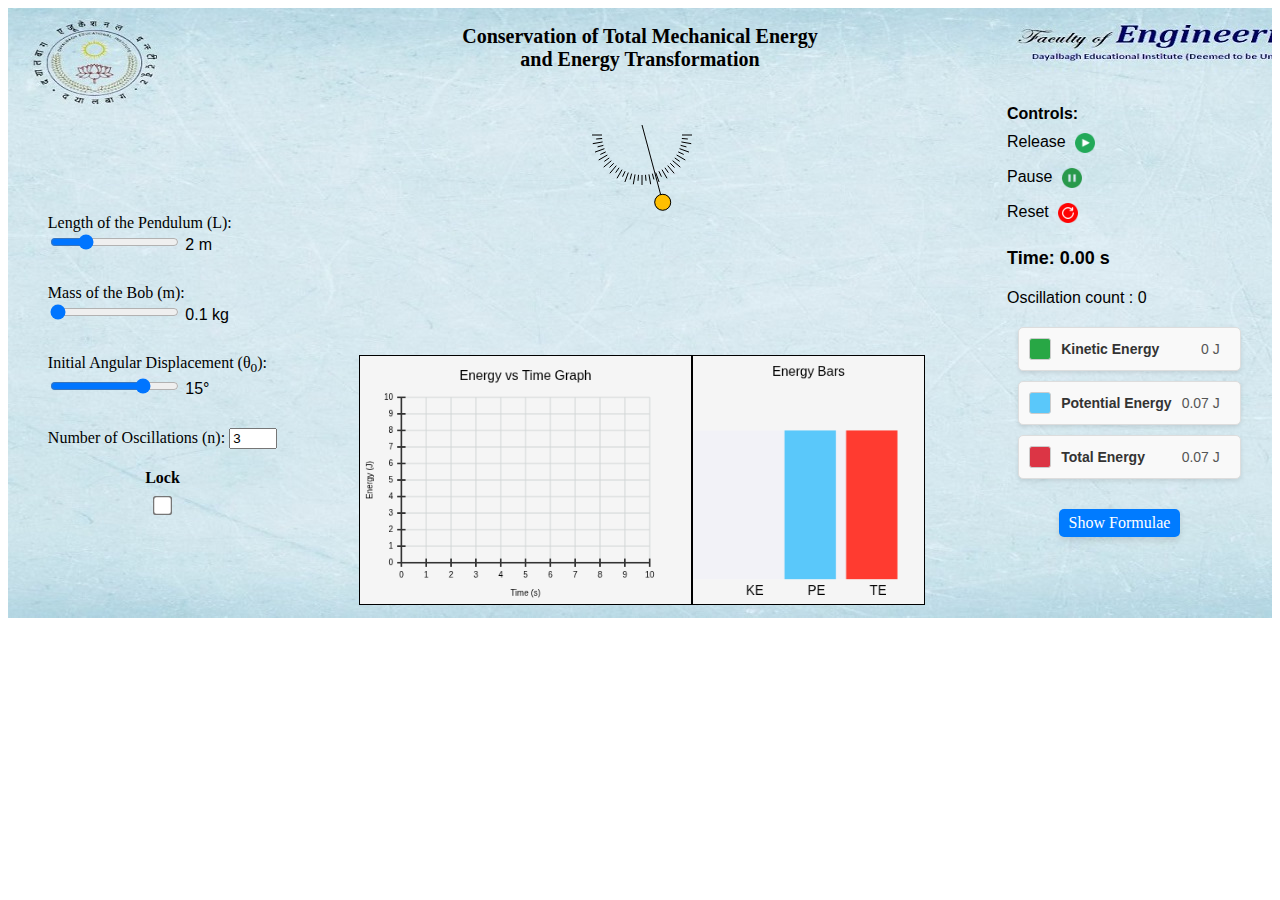
<file: simulation/index.html>
<!DOCTYPE html>
<html lang="en">
   <head>
      <meta charset="UTF-8" />
      <meta name="viewport" content="width=device-width, initial-scale=1.0" />
      <title>Conservation of Total Mechanical Energy and Energy Transformation</title>
      <link rel="stylesheet" href="./css/main.css">
   </head>
   <body>
      <div id="mainContainer">
         <div id="container">
            <div id="header">
               <h2 id="heading" >Conservation of Total Mechanical Energy <br> and Energy Transformation</h2>
            </div>
            <div id="simulation">

               <div id="leftPane" class="leftPaneContainer">
                  
                  <div>
                  <div style=" flex-direction: column;">
                     <label for="length">Length of the Pendulum (L): </label>
                     <div>
                        <input
                           type="range"
                           id="length"
                           min="1"
                           max="5"
                           step="0.2"
                           value="2"
                           oninput="updateLengthValue(this.value)"
                           />
                        <span id="lengthValue">2</span> m
                     </div>
                  </div>
                  <div style="margin-top: 30px; flex-direction: column;">
                     <label for="mass">Mass of the Bob (m): </label>
                     <div>
                        <input
                           type="range"
                           id="mass"
                           min="0.1"
                           max="2"
                           step="0.1"
                           value="0.1"
                           oninput="updateMassValue(this.value)"
                           />
                        <span id="massValue">0.1</span> kg
                     </div>
                  </div>
                  <div style="margin-top: 30px; flex-direction: column;">
                     <label for="angle">Initial Angular Displacement (θ<sub>0</sub>): </label>
                     <div>
                        <input
                           type="range"
                           id="angle"
                           min="-30"
                           max="30"
                           value="15"
                           step="5"
                           oninput="updateAngleValue(this.value)"
                           />
                        <span id="angleValue">15</span>°
                     </div>
                  </div>
                  <div style="margin-top: 30px; flex-direction: column;">
                     <label for="oscillations" id="countOscillationText">Number of Oscillations (n): </label>
                     <input
    type="number"
    id="oscillations"
    min="1"
    max="5"
    value="3"
/>

                  </div>


                  <div hidden id="theoretical_container">

                  <div id="theoretical_results">
                     <b><span id="height_theoretical">Initial Height: 0 m</span></b>
                     <b><span id="velocity_theoretical">Initial Velocity: 0 m/s</span></b>
                   </div>
                  </div>

               </div>
               

                  <div id="lock-container">
                     <span id="lock-text" style="font-size: 16px; color: black; font-weight: bold;">Lock</span>
                     <input type="checkbox" id="lock" style="margin-top: 10px; transform: scale(1.5);" onclick="checkBox()">
                  </div>
               </div>
               <div id="middlePane">
                  <canvas id="cnv" width="400px" height="230px"></canvas>
                  <!-- <canvas id="cnv2" hidden width="700px" height="600px"></canvas> -->
                  <div id="energyCanvasContainer">
                     <canvas id="energyCanvas" width="400" height="300"></canvas>
                     <canvas id="energyBarCanvas" width="280" height="300"></canvas>
                  </div>
               </div>
               <div id="rightPane">
                  <div id="rightControls">
                     <div class="controls">
                        <div class="control_heading"><b>Controls:</b></div>
                        <div class="play">
                           Release
                           <button type="play" id="playButton">
                           <img src="./images/play.png" />
                           </button>
                        </div>
                        <div class="pause">
                           Pause
                           <button type="button" id="pauseButton">
                           <img src="./images/pause.png" alt="Pause" />
                           </button>
                        </div>
                        <div id="reset">
                           Reset
                           <button type="reset" id="resetButton">
                           <img src="./images/reset.png" />
                           </button>
                        </div>
                     </div>
                     <div class="stopwatch" id="stopwatch">Time: 0.00 s</div>
                     <div style="margin-top: 20px">
                        <span id="oscillationCount">Oscillation count : 0</span>
                     </div>
                  </div>
                  <div style="display: flex; flex-direction: column; align-items: center;">
                     <div id="results">
                        <div id="result1">
                           <div id="result1_color"></div>
                           <div id="result1_heading">Kinetic Energy</div>
                           <div id="result1_value">0 J</div>
                        </div>
                        <div id="result2">
                           <div id="result2_color"></div>
                           <div id="result2_heading">Potential Energy</div>
                           <div id="result2_value">0.07 J</div>
                        </div>
                        <div id="result3">
                           <div id="result3_color"></div>
                           <div id="result3_heading">Total Energy</div>
                           <div id="result3_value">0.07 J</div>
                        </div>
                     </div>
                     <div id="button-container">
                     <div id="observation-container">
                      <button id="formula-button" onclick="showFormulaeModal()">Show Formulae</button>
                      <button hidden id="showObservationsBtn">Show Observations</button>
                     </div>
                      <button hidden  id="download-graph">Download Graph</button>
                    </div>
                    
                    
                  </div>
                  <!-- Formulae Modal Structure -->
                  <div id="formulaeModal" class="modal">
                     <div class="modal-content">
                        <!-- Close Button -->
                        <span id="closeFormulaeModal" class="close-button">&times;</span>
                        <!-- Formulae Container -->
                        <div id="formulaeContainer">
                           <h3>Formulae</h3>
                           <ul id="formulaeList"></ul>
                        </div>
                     </div>
                  </div>
                  <!-- Modal Structure -->
                  <div id="resultsModal">
                     <div class="modal-content">
                        <!-- Close Button -->
                        <span id="closeResultsModal" class="close-button">&times;</span>
                        <!-- Modal Header -->
                        <h2 class="modal-title">Results and Observations</h2>
                        <!-- Input Data Container -->
                        <div id="inputDataContainer" class="input-data-container">
                           <ul id="inputDataList"></ul>
                        </div>
                        <!-- Table Container -->
                        <div id="resultsTableContainer" class="results-table-container">
                           <!-- Table will be populated dynamically -->
                        </div>
                        <!-- Download Button -->
                        <button id="download-btn" class="download-button" onclick="downloadResults()">Download Data</button>
                     </div>
                  </div>
               </div>
            </div>
         </div>
      </div>
      </div>
      <script src="./js/main.js"></script>
      <div id="copyright" title="Developer : Harsh Pathak,Aysha and Ambuj Kulshrestha , Dayalbagh Educational Instiute,Agra "></div>
      <div id="Developer_information" 
         title="Developer Name:
         1.Harsh Pathak
         (06hpathak@gmail.com)
         2.Aysha
         (satsangiaysha@gmail.com)
         3.Ambuj Kulshrestha
         (ambujkul.dei@gmail.com)
         Instiute Name: Dayalbagh Educational Instiute, Agra">
      </div>
   <script src="../assets/js/iframeResize.js"></script>
          
          </body>
</html>
</file>
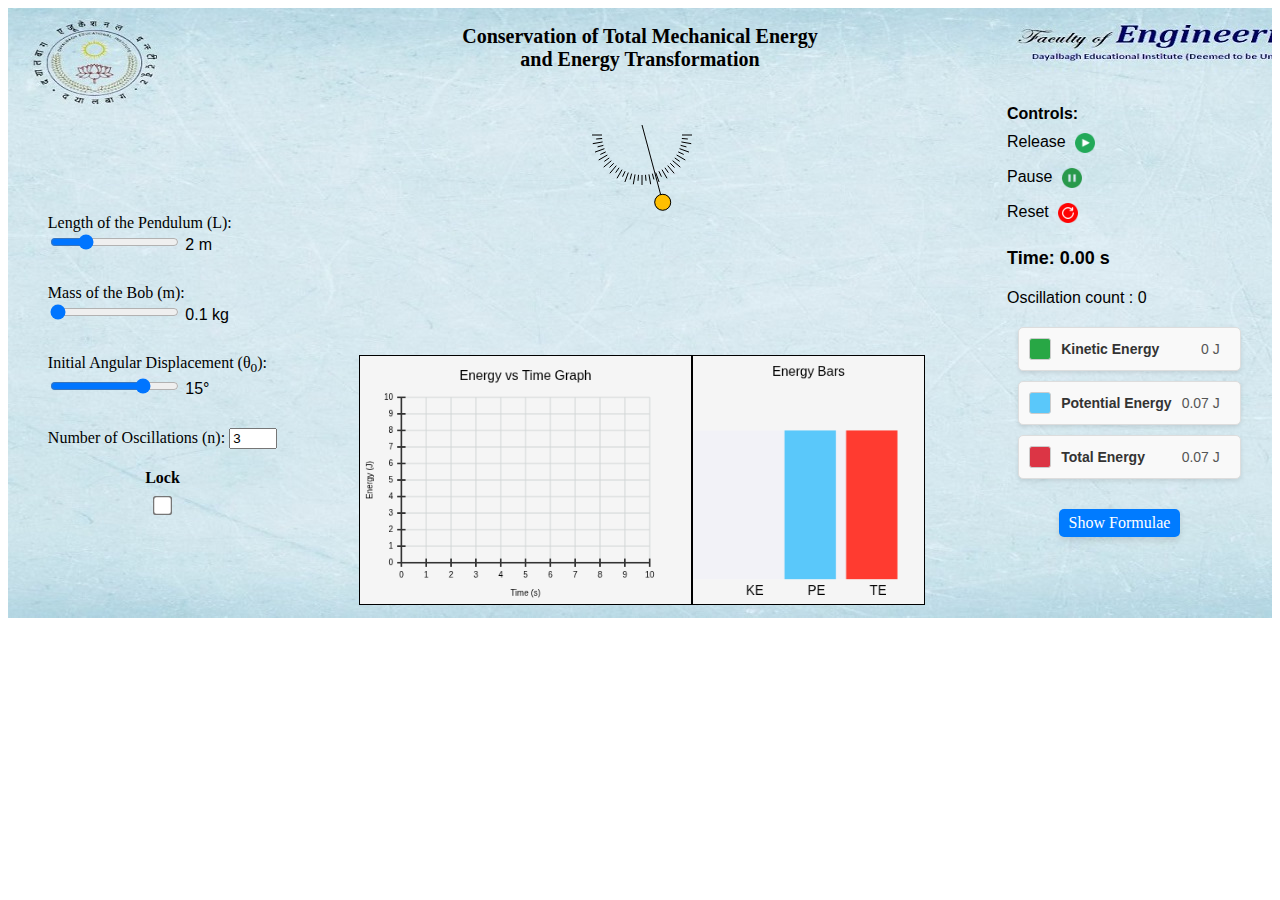
<file: experiment/simulation/index.html>
<!DOCTYPE html>
<html lang="en">
   <head>
      <meta charset="UTF-8" />
      <meta name="viewport" content="width=device-width, initial-scale=1.0" />
      <title>Conservation of Total Mechanical Energy and Energy Transformation</title>
      <link rel="stylesheet" href="./css/main.css">
   </head>
   <body>
      <div id="mainContainer">
         <div id="container">
            <div id="header">
               <h2 id="heading" >Conservation of Total Mechanical Energy <br> and Energy Transformation</h2>
            </div>
            <div id="simulation">

               <div id="leftPane" class="leftPaneContainer">
                  
                  <div>
                  <div style=" flex-direction: column;">
                     <label for="length">Length of the Pendulum (L): </label>
                     <div>
                        <input
                           type="range"
                           id="length"
                           min="1"
                           max="5"
                           step="0.2"
                           value="2"
                           oninput="updateLengthValue(this.value)"
                           />
                        <span id="lengthValue">2</span> m
                     </div>
                  </div>
                  <div style="margin-top: 30px; flex-direction: column;">
                     <label for="mass">Mass of the Bob (m): </label>
                     <div>
                        <input
                           type="range"
                           id="mass"
                           min="0.1"
                           max="2"
                           step="0.1"
                           value="0.1"
                           oninput="updateMassValue(this.value)"
                           />
                        <span id="massValue">0.1</span> kg
                     </div>
                  </div>
                  <div style="margin-top: 30px; flex-direction: column;">
                     <label for="angle">Initial Angular Displacement (θ<sub>0</sub>): </label>
                     <div>
                        <input
                           type="range"
                           id="angle"
                           min="-30"
                           max="30"
                           value="15"
                           step="5"
                           oninput="updateAngleValue(this.value)"
                           />
                        <span id="angleValue">15</span>°
                     </div>
                  </div>
                  <div style="margin-top: 30px; flex-direction: column;">
                     <label for="oscillations" id="countOscillationText">Number of Oscillations (n): </label>
                     <input
    type="number"
    id="oscillations"
    min="1"
    max="5"
    value="3"
/>

                  </div>


                  <div hidden id="theoretical_container">

                  <div id="theoretical_results">
                     <b><span id="height_theoretical">Initial Height: 0 m</span></b>
                     <b><span id="velocity_theoretical">Initial Velocity: 0 m/s</span></b>
                   </div>
                  </div>

               </div>
               

                  <div id="lock-container">
                     <span id="lock-text" style="font-size: 16px; color: black; font-weight: bold;">Lock</span>
                     <input type="checkbox" id="lock" style="margin-top: 10px; transform: scale(1.5);" onclick="checkBox()">
                  </div>
               </div>
               <div id="middlePane">
                  <canvas id="cnv" width="400px" height="230px"></canvas>
                  <!-- <canvas id="cnv2" hidden width="700px" height="600px"></canvas> -->
                  <div id="energyCanvasContainer">
                     <canvas id="energyCanvas" width="400" height="300"></canvas>
                     <canvas id="energyBarCanvas" width="280" height="300"></canvas>
                  </div>
               </div>
               <div id="rightPane">
                  <div id="rightControls">
                     <div class="controls">
                        <div class="control_heading"><b>Controls:</b></div>
                        <div class="play">
                           Release
                           <button type="play" id="playButton">
                           <img src="./images/play.png" />
                           </button>
                        </div>
                        <div class="pause">
                           Pause
                           <button type="button" id="pauseButton">
                           <img src="./images/pause.png" alt="Pause" />
                           </button>
                        </div>
                        <div id="reset">
                           Reset
                           <button type="reset" id="resetButton">
                           <img src="./images/reset.png" />
                           </button>
                        </div>
                     </div>
                     <div class="stopwatch" id="stopwatch">Time: 0.00 s</div>
                     <div style="margin-top: 20px">
                        <span id="oscillationCount">Oscillation count : 0</span>
                     </div>
                  </div>
                  <div style="display: flex; flex-direction: column; align-items: center;">
                     <div id="results">
                        <div id="result1">
                           <div id="result1_color"></div>
                           <div id="result1_heading">Kinetic Energy</div>
                           <div id="result1_value">0 J</div>
                        </div>
                        <div id="result2">
                           <div id="result2_color"></div>
                           <div id="result2_heading">Potential Energy</div>
                           <div id="result2_value">0.07 J</div>
                        </div>
                        <div id="result3">
                           <div id="result3_color"></div>
                           <div id="result3_heading">Total Energy</div>
                           <div id="result3_value">0.07 J</div>
                        </div>
                     </div>
                     <div id="button-container">
                     <div id="observation-container">
                      <button id="formula-button" onclick="showFormulaeModal()">Show Formulae</button>
                      <button hidden id="showObservationsBtn">Show Observations</button>
                     </div>
                      <button hidden  id="download-graph">Download Graph</button>
                    </div>
                    
                    
                  </div>
                  <!-- Formulae Modal Structure -->
                  <div id="formulaeModal" class="modal">
                     <div class="modal-content">
                        <!-- Close Button -->
                        <span id="closeFormulaeModal" class="close-button">&times;</span>
                        <!-- Formulae Container -->
                        <div id="formulaeContainer">
                           <h3>Formulae</h3>
                           <ul id="formulaeList"></ul>
                        </div>
                     </div>
                  </div>
                  <!-- Modal Structure -->
                  <div id="resultsModal">
                     <div class="modal-content">
                        <!-- Close Button -->
                        <span id="closeResultsModal" class="close-button">&times;</span>
                        <!-- Modal Header -->
                        <h2 class="modal-title">Results and Observations</h2>
                        <!-- Input Data Container -->
                        <div id="inputDataContainer" class="input-data-container">
                           <ul id="inputDataList"></ul>
                        </div>
                        <!-- Table Container -->
                        <div id="resultsTableContainer" class="results-table-container">
                           <!-- Table will be populated dynamically -->
                        </div>
                        <!-- Download Button -->
                        <button id="download-btn" class="download-button" onclick="downloadResults()">Download Data</button>
                     </div>
                  </div>
               </div>
            </div>
         </div>
      </div>
      </div>
      <script src="./js/main.js"></script>
      <div id="copyright" title="Developer : Harsh Pathak,Aysha and Ambuj Kulshrestha , Dayalbagh Educational Instiute,Agra "></div>
      <div id="Developer_information" 
         title="Developer Name:
         1.Harsh Pathak
         (06hpathak@gmail.com)
         2.Aysha
         (satsangiaysha@gmail.com)
         3.Ambuj Kulshrestha
         (ambujkul.dei@gmail.com)
         Instiute Name: Dayalbagh Educational Instiute, Agra">
      </div>
   </body>
</html>
</file>
<file: simulation/css/main.css>
/* You CSS goes in here */
#mainContainer {
    display: flex;
    justify-content: center;
    font-family:'Segoe UI', Tahoma, Geneva, Verdana, sans-serif
  
  
  }
  
  #container{
    width: 1330px;
    height: 610px;
    flex-direction: column;
    background: URL("../images/background.jpg") no-repeat;
    justify-content: center;
  
  }
  
  
  
  #header {
    width: 100%;
    height: 80px;
    text-align: center;
  }
  
  #simulation {
    display: flex;
    
  }

  


  
  #leftPane,
  #rightPane {
    flex: 1;
    overflow-y: auto;
   
    width: 200px;
    /* border-right: 1px solid #ccc; */
  }
  
  #middlePane {
    flex: 2;
    display: flex;
    align-items: center;
    justify-content: center;
    background-color: transparent;
    flex-direction: column;
    /* border-right: 1px solid #ccc; */
    padding: 20px;
  }
  
  canvas {
    background-color: transparent;
  }
  
  .controls {
    margin-bottom: 10px;
  }
  
  button {
    padding: 5px;
    font-size: 16px;
    cursor: pointer;
    border: none;
    background-color: transparent;
    color: white;
    border-radius: 5px;
    margin-top: 5px;
  }
  
  button img {
    width: 20px;
    height: 20px;
    vertical-align: middle;
    margin-right: 5px;
  }
  
  button:hover {
    border: 1px solid black;
  }
  
  #stopwatch,
  #stopwatch_comp {
    margin-top: 20px;
    font-size: 18px;
    font-weight: bold;
  }
  
  table,
  th,
  td {
    border: 1px solid black;
    border-collapse: collapse;
    padding: 5px;
    margin-top: 20px;
  }
  
  th,
  td {
    background-color: #96c5e3;
  }
  
  .comp_inputs {
    display: flex;
    flex-direction: column;
    gap: 20px;
    margin-top: 10px;
  }
  
  #formula {
    overflow: hidden;
    height: 50px;
    width: 100px;
  }
  
  td {
    width: 200px;
  }
  


  #energyCanvasContainer{
    display: flex;
    height: 250px;
    
  }
  /* #cnv{
    background-color: blanchedalmond;
  } */

    #energyCanvas{
        background-color: whitesmoke;
        border: 1px solid #000;
    }

    #energyBarCanvas{
        background-color: whitesmoke;
        border: 1px solid #000;
    } 


    #results {
        display: flex;
        flex-direction: column;
        gap: 10px;
        font-family: Arial, sans-serif;
        margin: 20px;
    }
    
    #results > div {
        margin-left: 20px;
        display: flex;
        align-items: center;
        background-color: #f9f9f9;
        border: 1px solid #ddd;
        border-radius: 5px;
        padding: 10px;
        box-shadow: 0 2px 4px rgba(0, 0, 0, 0.1);
    }
    
    #results > div > div {
        margin-right: 10px;
    }
    
    [id$="_color"] {
        width: 20px;
        height: 20px;
        background-color: #007bff; /* Default color */
        border: 1px solid #ccc;
        border-radius: 3px;
    }
    
    #result1_color {
        background-color: #28a745; /* Green for Kinetic Energy */
    }
    
    #result2_color {
        background-color: #5ac8fa; /* Yellow for Potential Energy */
    }
    
    #result3_color {
        background-color: #dc3545; /* Red for Total Energy */
    }
    
    [id$="_heading"] {
        font-weight: bold;
        font-size: 14px;
        flex: 1;
        color: #333;
    }
    
    [id$="_value"] {
        font-size: 14px;
        color: #555;
        text-align: right;
    }


    #rightControls{
       
        margin-left: 40px;
    }

    #heading{
        font-size: 20px;
        font-weight: bold;
        margin-bottom: 20px;
        font-family: 'Segoe UI', Tahoma, Geneva, Verdana, sans-serif
    }

    #lock-container {
      display: flex;
      flex-direction: column;
      justify-content: center;
      align-items: center;
      margin-top: 20px;
      gap: 2px;
  }

  #lock-text{
      font-size: 16px;
      font-weight: bold;
      font-family: 'Times New Roman', Times, serif;
  }

  #heading{
    font-family: 'Times New Roman', Times, serif;
  }

  label{
    font-family: 'Times New Roman', Times, serif;
  }




  
/* Modal Background */
.modal {
  display: none; /* Hidden by default */
  position: fixed;
  z-index: 1000;
  left: 0;
  top: 0;
  width: 100%;
  height: 100%;
  overflow: auto;
  background-color: rgba(0, 0, 0, 0.5); /* Semi-transparent background */
}

/* Modal Content */
.modal-content {
  background-color: #fefefe;
  margin: 3% auto; /* Reduced margin */
  padding: 15px; /* Reduced padding */
  border: 1px solid #ccc; /* Lighter border */
  width: 90%;
  max-width: 600px;
  text-align: center;
  border-radius: 8px;
  max-height: 80vh;
  overflow-y: auto; /* Enable vertical scroll if needed */
  box-shadow: 0 2px 10px rgba(0, 0, 0, 0.1); /* Softer shadow */
  position: relative;
}

/* Close Button Styling */
.close-btn {
  color: #666;
  font-size: 18px; /* Slightly smaller font size */
  font-weight: bold;
  cursor: pointer;
  position: absolute;
  top: 10px;
  right: 10px;
}

.close-btn:hover,
.close-btn:focus {
  color: black;
  text-decoration: none;
}

/* Modal Background - Remove Black Overlay */
#resultsModal {
  display: none;
  position: fixed;
  top: 50%;
  left: 50%;
  transform: translate(-50%, -50%);
  width: 80%;
  max-width: 700px; /* Adjusted max-width */
  background-color: #fff;
  box-shadow: 0 2px 10px rgba(0, 0, 0, 0.1);
  z-index: 1000;
  border-radius: 8px;
  padding: 1rem; /* Adjusted padding */
}

/* Modal Content */
.modal-content {
  position: relative;
  padding: 15px;
  max-height: 70vh;
  overflow-y: auto;
  box-shadow: none;
}

/* Close Button Styling */
.close-button {
  position: absolute;
  top: 15px;
  right: 15px;
  font-size: 20px;
  font-weight: bold;
  color: #333;
  cursor: pointer;
}

.close-button:hover {
  color: #000;
}

/* Table Wrapper */
.table-wrapper {
  display: flex;
  flex-direction: column;
  gap: 10px;
}

/* Table Container */
.table-container {
  overflow-x: auto;
  width: 100%;
}

/* Table Styling */
table {
  width: 100%;
  border-collapse: collapse;
}

th, td {
  border: 1px solid #ddd;
  padding: 8px; /* Reduced padding */
  text-align: center;
  font-size: 14px; /* Adjusted font size */
}

th {
  background-color: #f4f4f4;
  font-weight: bold;
}

td {
  font-size: 13px;
}

/* Download Button */
.download-button {
  display: block;
  margin: 15px auto 0;
  padding: 10px 20px; /* Adjusted padding */
  background-color: #4CAF50;
  color: #fff;
  border: none;
  border-radius: 5px;
  cursor: pointer;
  font-size: 14px;
  transition: background-color 0.3s;
}

.download-button:hover {
  background-color: #45a049;
}

/* Additional Responsive Design */
@media (max-width: 768px) {
  .modal-content {
    padding: 12px;
  }

  table th, table td {
    padding: 8px;
    font-size: 13px;
  }

  .download-button {
    font-size: 13px;
    padding: 8px 16px;
  }

  #resultsModal {
    width: 90%;
  }
}

@media (max-width: 480px) {
  .modal-content {
    padding: 8px;
  }

  table th, table td {
    padding: 6px;
    font-size: 12px;
  }

  .download-button {
    font-size: 12px;
    padding: 6px 14px;
  }
}







  #formula-button {
    color: white; /* Text color */
    background-color: #007bff; /* Primary blue color */
    border: none; /* Remove border */
    padding: 5px 10px; /* Adjust padding for a better size */
    margin-top: 8px;
    font-size: 16px; /* Professional font size */
    font-weight: 500; /* Slightly bold text */
    border-radius: 5px; /* Rounded corners */
    cursor: pointer; /* Pointer cursor for interactivity */
    transition: background-color 0.3s, transform 0.2s; /* Smooth transitions */
    box-shadow: 0px 4px 6px rgba(0, 0, 0, 0.1); /* Subtle shadow for depth */
    width: auto;
    font-family: 'Times New Roman', Times, serif;
  }
  
  #formula-button:hover {
    background-color: #0056b3; /* Darker blue on hover */
    transform: translateY(-2px); /* Slight lift on hover */
    box-shadow: 0px 6px 8px rgba(0, 0, 0, 0.15); /* Enhanced shadow */
  }
  
  #formula-button:active {
    background-color: #003d82; /* Even darker blue on click */
    transform: translateY(0px); /* No lift on click */
    box-shadow: 0px 3px 4px rgba(0, 0, 0, 0.1); /* Subtle shadow */
  }
  #formulaeContainer {
    padding: 20px;
    background-color: #f7f7f7;  /* Slightly darker background for contrast */
    border: 1px solid #e0e0e0;  /* Lighter, more subtle border */
    border-radius: 8px;          /* Slightly rounded corners for a smoother look */
    max-width: 800px;            /* Increased width for better content display */
    margin: 20px auto;           /* Center the container with some margin */
  }
  
  #formulaeContainer h3 {
    font-family: 'Segoe UI', Tahoma, Geneva, Verdana, sans-serif;
    font-size: 18px;
    color: #333;                /* Darker text for better readability */
    margin-bottom: 15px;
    font-weight: 600;            /* Bold heading for emphasis */
  }
  
  #formulaeList {
    list-style-type: none;
    padding: 0;
    margin: 0;
  }
  
  #formulaeList li {
    background-color: #ffffff;  /* Clean white background for better contrast */
    border: 1px solid #ddd;     /* Subtle border */
    border-radius: 6px;         /* Slightly rounded corners */
    padding: 15px;              /* Increased padding for better spacing */
    margin-bottom: 12px;        /* Margin between items */
    text-align: left;           /* Left-aligned text for better readability */
    font-size: 15px;            /* Slightly larger font for improved readability */
    font-family: 'Segoe UI', Tahoma, Geneva, Verdana, sans-serif;  /* Consistent font for professionalism */
    color: #555;                /* Darker text color for better legibility */
    box-shadow: 0 2px 4px rgba(0, 0, 0, 0.1);  /* Subtle shadow for depth */
  }
  
  #formulaeList li:hover {
    background-color: #f1f1f1;  /* Light hover effect for interactivity */
    border-color: #bbb;         /* Slightly darker border on hover */
  }
  
/* Styling for the observations button */
#download-graph,
#showObservationsBtn {
  color: white; /* Text color */
    background-color: #007bff; /* Primary blue color */
    border: none; /* Remove border */
    padding: 5px 10px; /* Adjust padding for a better size */
    margin-top: 8px;
    font-size: 16px; /* Professional font size */
    font-weight: 500; /* Slightly bold text */
    border-radius: 5px; /* Rounded corners */
    cursor: pointer; /* Pointer cursor for interactivity */
    transition: background-color 0.3s, transform 0.2s; /* Smooth transitions */
    box-shadow: 0px 4px 6px rgba(0, 0, 0, 0.1); /* Subtle shadow for depth */
    width: auto;
    font-family: 'Times New Roman', Times, serif;

}

/* Hover effect for both buttons */
#download-graph:hover{
  
  transform: translateY(-3px); /* Slight upward movement */

}
#formula-button:hover, #showObservationsBtn:hover {
  background-color: #45a049; /* Darker green for formula button */
  background-color: #0056b3; /* Darker blue for observations button */
  transform: translateY(-3px); /* Slight upward movement */
}

/* Focus effect for both buttons */
#formula-button:focus, #showObservationsBtn:focus {
  outline: none; /* Remove default focus outline */
  box-shadow: 0 0 5px 2px rgba(0, 123, 255, 0.5); /* Add blue outline for focus */
}

/* Active effect for both buttons */
#formula-button:active, #showObservationsBtn:active {
  transform: translateY(1px); /* Slight downward movement when clicked */
}

#button-container{
  display: flex;
  justify-content: center;
  flex-direction: column;
  align-items: center;
  margin-top: 2px;
  gap : 5px
}

  


.leftPaneContainer{
  display: flex;
  flex-direction: column;
  justify-content: center;
  align-items: center;
  padding: 2px;
}


#theoretical_results {
  display: flex;
  flex-direction: column;
  margin-top: 20px;
  gap: 5px;
  padding: 8px;
  border: 1px solid #99ccff;
  border-radius: 8px;
  background-color: #e6f7ff; /* Light blue background */
  box-shadow: 0 2px 4px rgba(0, 0, 0, 0.1);
  font-family: 'Arial', sans-serif;
  font-size: 14px; /* Smaller font size */
  color: #333;
}

#theoretical_results b {
  font-weight: 700; /* Slightly lighter weight for a clean look */
}

#theoretical_results span {
  display: block;
  margin: 2px 0;
}

#observation-container{
  display: flex;
  gap: 4px;
}

#download-graph{
  width: fit-content;
  background-color: white;
  color: #007bff;
}
</file>
<file: experiment/simulation/css/main.css>
/* You CSS goes in here */
#mainContainer {
    display: flex;
    justify-content: center;
    font-family:'Segoe UI', Tahoma, Geneva, Verdana, sans-serif
  
  
  }
  
  #container{
    width: 1330px;
    height: 610px;
    flex-direction: column;
    background: URL("../images/background.jpg") no-repeat;
    justify-content: center;
  
  }
  
  
  
  #header {
    width: 100%;
    height: 80px;
    text-align: center;
  }
  
  #simulation {
    display: flex;
    
  }

  


  
  #leftPane,
  #rightPane {
    flex: 1;
    overflow-y: auto;
   
    width: 200px;
    /* border-right: 1px solid #ccc; */
  }
  
  #middlePane {
    flex: 2;
    display: flex;
    align-items: center;
    justify-content: center;
    background-color: transparent;
    flex-direction: column;
    /* border-right: 1px solid #ccc; */
    padding: 20px;
  }
  
  canvas {
    background-color: transparent;
  }
  
  .controls {
    margin-bottom: 10px;
  }
  
  button {
    padding: 5px;
    font-size: 16px;
    cursor: pointer;
    border: none;
    background-color: transparent;
    color: white;
    border-radius: 5px;
    margin-top: 5px;
  }
  
  button img {
    width: 20px;
    height: 20px;
    vertical-align: middle;
    margin-right: 5px;
  }
  
  button:hover {
    border: 1px solid black;
  }
  
  #stopwatch,
  #stopwatch_comp {
    margin-top: 20px;
    font-size: 18px;
    font-weight: bold;
  }
  
  table,
  th,
  td {
    border: 1px solid black;
    border-collapse: collapse;
    padding: 5px;
    margin-top: 20px;
  }
  
  th,
  td {
    background-color: #96c5e3;
  }
  
  .comp_inputs {
    display: flex;
    flex-direction: column;
    gap: 20px;
    margin-top: 10px;
  }
  
  #formula {
    overflow: hidden;
    height: 50px;
    width: 100px;
  }
  
  td {
    width: 200px;
  }
  


  #energyCanvasContainer{
    display: flex;
    height: 250px;
    
  }
  /* #cnv{
    background-color: blanchedalmond;
  } */

    #energyCanvas{
        background-color: whitesmoke;
        border: 1px solid #000;
    }

    #energyBarCanvas{
        background-color: whitesmoke;
        border: 1px solid #000;
    } 


    #results {
        display: flex;
        flex-direction: column;
        gap: 10px;
        font-family: Arial, sans-serif;
        margin: 20px;
    }
    
    #results > div {
        margin-left: 20px;
        display: flex;
        align-items: center;
        background-color: #f9f9f9;
        border: 1px solid #ddd;
        border-radius: 5px;
        padding: 10px;
        box-shadow: 0 2px 4px rgba(0, 0, 0, 0.1);
    }
    
    #results > div > div {
        margin-right: 10px;
    }
    
    [id$="_color"] {
        width: 20px;
        height: 20px;
        background-color: #007bff; /* Default color */
        border: 1px solid #ccc;
        border-radius: 3px;
    }
    
    #result1_color {
        background-color: #28a745; /* Green for Kinetic Energy */
    }
    
    #result2_color {
        background-color: #5ac8fa; /* Yellow for Potential Energy */
    }
    
    #result3_color {
        background-color: #dc3545; /* Red for Total Energy */
    }
    
    [id$="_heading"] {
        font-weight: bold;
        font-size: 14px;
        flex: 1;
        color: #333;
    }
    
    [id$="_value"] {
        font-size: 14px;
        color: #555;
        text-align: right;
    }


    #rightControls{
       
        margin-left: 40px;
    }

    #heading{
        font-size: 20px;
        font-weight: bold;
        margin-bottom: 20px;
        font-family: 'Segoe UI', Tahoma, Geneva, Verdana, sans-serif
    }

    #lock-container {
      display: flex;
      flex-direction: column;
      justify-content: center;
      align-items: center;
      margin-top: 20px;
      gap: 2px;
  }

  #lock-text{
      font-size: 16px;
      font-weight: bold;
      font-family: 'Times New Roman', Times, serif;
  }

  #heading{
    font-family: 'Times New Roman', Times, serif;
  }

  label{
    font-family: 'Times New Roman', Times, serif;
  }




  
/* Modal Background */
.modal {
  display: none; /* Hidden by default */
  position: fixed;
  z-index: 1000;
  left: 0;
  top: 0;
  width: 100%;
  height: 100%;
  overflow: auto;
  background-color: rgba(0, 0, 0, 0.5); /* Semi-transparent background */
}

/* Modal Content */
.modal-content {
  background-color: #fefefe;
  margin: 3% auto; /* Reduced margin */
  padding: 15px; /* Reduced padding */
  border: 1px solid #ccc; /* Lighter border */
  width: 90%;
  max-width: 600px;
  text-align: center;
  border-radius: 8px;
  max-height: 80vh;
  overflow-y: auto; /* Enable vertical scroll if needed */
  box-shadow: 0 2px 10px rgba(0, 0, 0, 0.1); /* Softer shadow */
  position: relative;
}

/* Close Button Styling */
.close-btn {
  color: #666;
  font-size: 18px; /* Slightly smaller font size */
  font-weight: bold;
  cursor: pointer;
  position: absolute;
  top: 10px;
  right: 10px;
}

.close-btn:hover,
.close-btn:focus {
  color: black;
  text-decoration: none;
}

/* Modal Background - Remove Black Overlay */
#resultsModal {
  display: none;
  position: fixed;
  top: 50%;
  left: 50%;
  transform: translate(-50%, -50%);
  width: 80%;
  max-width: 700px; /* Adjusted max-width */
  background-color: #fff;
  box-shadow: 0 2px 10px rgba(0, 0, 0, 0.1);
  z-index: 1000;
  border-radius: 8px;
  padding: 1rem; /* Adjusted padding */
}

/* Modal Content */
.modal-content {
  position: relative;
  padding: 15px;
  max-height: 70vh;
  overflow-y: auto;
  box-shadow: none;
}

/* Close Button Styling */
.close-button {
  position: absolute;
  top: 15px;
  right: 15px;
  font-size: 20px;
  font-weight: bold;
  color: #333;
  cursor: pointer;
}

.close-button:hover {
  color: #000;
}

/* Table Wrapper */
.table-wrapper {
  display: flex;
  flex-direction: column;
  gap: 10px;
}

/* Table Container */
.table-container {
  overflow-x: auto;
  width: 100%;
}

/* Table Styling */
table {
  width: 100%;
  border-collapse: collapse;
}

th, td {
  border: 1px solid #ddd;
  padding: 8px; /* Reduced padding */
  text-align: center;
  font-size: 14px; /* Adjusted font size */
}

th {
  background-color: #f4f4f4;
  font-weight: bold;
}

td {
  font-size: 13px;
}

/* Download Button */
.download-button {
  display: block;
  margin: 15px auto 0;
  padding: 10px 20px; /* Adjusted padding */
  background-color: #4CAF50;
  color: #fff;
  border: none;
  border-radius: 5px;
  cursor: pointer;
  font-size: 14px;
  transition: background-color 0.3s;
}

.download-button:hover {
  background-color: #45a049;
}

/* Additional Responsive Design */
@media (max-width: 768px) {
  .modal-content {
    padding: 12px;
  }

  table th, table td {
    padding: 8px;
    font-size: 13px;
  }

  .download-button {
    font-size: 13px;
    padding: 8px 16px;
  }

  #resultsModal {
    width: 90%;
  }
}

@media (max-width: 480px) {
  .modal-content {
    padding: 8px;
  }

  table th, table td {
    padding: 6px;
    font-size: 12px;
  }

  .download-button {
    font-size: 12px;
    padding: 6px 14px;
  }
}







  #formula-button {
    color: white; /* Text color */
    background-color: #007bff; /* Primary blue color */
    border: none; /* Remove border */
    padding: 5px 10px; /* Adjust padding for a better size */
    margin-top: 8px;
    font-size: 16px; /* Professional font size */
    font-weight: 500; /* Slightly bold text */
    border-radius: 5px; /* Rounded corners */
    cursor: pointer; /* Pointer cursor for interactivity */
    transition: background-color 0.3s, transform 0.2s; /* Smooth transitions */
    box-shadow: 0px 4px 6px rgba(0, 0, 0, 0.1); /* Subtle shadow for depth */
    width: auto;
    font-family: 'Times New Roman', Times, serif;
  }
  
  #formula-button:hover {
    background-color: #0056b3; /* Darker blue on hover */
    transform: translateY(-2px); /* Slight lift on hover */
    box-shadow: 0px 6px 8px rgba(0, 0, 0, 0.15); /* Enhanced shadow */
  }
  
  #formula-button:active {
    background-color: #003d82; /* Even darker blue on click */
    transform: translateY(0px); /* No lift on click */
    box-shadow: 0px 3px 4px rgba(0, 0, 0, 0.1); /* Subtle shadow */
  }
  #formulaeContainer {
    padding: 20px;
    background-color: #f7f7f7;  /* Slightly darker background for contrast */
    border: 1px solid #e0e0e0;  /* Lighter, more subtle border */
    border-radius: 8px;          /* Slightly rounded corners for a smoother look */
    max-width: 800px;            /* Increased width for better content display */
    margin: 20px auto;           /* Center the container with some margin */
  }
  
  #formulaeContainer h3 {
    font-family: 'Segoe UI', Tahoma, Geneva, Verdana, sans-serif;
    font-size: 18px;
    color: #333;                /* Darker text for better readability */
    margin-bottom: 15px;
    font-weight: 600;            /* Bold heading for emphasis */
  }
  
  #formulaeList {
    list-style-type: none;
    padding: 0;
    margin: 0;
  }
  
  #formulaeList li {
    background-color: #ffffff;  /* Clean white background for better contrast */
    border: 1px solid #ddd;     /* Subtle border */
    border-radius: 6px;         /* Slightly rounded corners */
    padding: 15px;              /* Increased padding for better spacing */
    margin-bottom: 12px;        /* Margin between items */
    text-align: left;           /* Left-aligned text for better readability */
    font-size: 15px;            /* Slightly larger font for improved readability */
    font-family: 'Segoe UI', Tahoma, Geneva, Verdana, sans-serif;  /* Consistent font for professionalism */
    color: #555;                /* Darker text color for better legibility */
    box-shadow: 0 2px 4px rgba(0, 0, 0, 0.1);  /* Subtle shadow for depth */
  }
  
  #formulaeList li:hover {
    background-color: #f1f1f1;  /* Light hover effect for interactivity */
    border-color: #bbb;         /* Slightly darker border on hover */
  }
  
/* Styling for the observations button */
#download-graph,
#showObservationsBtn {
  color: white; /* Text color */
    background-color: #007bff; /* Primary blue color */
    border: none; /* Remove border */
    padding: 5px 10px; /* Adjust padding for a better size */
    margin-top: 8px;
    font-size: 16px; /* Professional font size */
    font-weight: 500; /* Slightly bold text */
    border-radius: 5px; /* Rounded corners */
    cursor: pointer; /* Pointer cursor for interactivity */
    transition: background-color 0.3s, transform 0.2s; /* Smooth transitions */
    box-shadow: 0px 4px 6px rgba(0, 0, 0, 0.1); /* Subtle shadow for depth */
    width: auto;
    font-family: 'Times New Roman', Times, serif;

}

/* Hover effect for both buttons */
#download-graph:hover{
  
  transform: translateY(-3px); /* Slight upward movement */

}
#formula-button:hover, #showObservationsBtn:hover {
  background-color: #45a049; /* Darker green for formula button */
  background-color: #0056b3; /* Darker blue for observations button */
  transform: translateY(-3px); /* Slight upward movement */
}

/* Focus effect for both buttons */
#formula-button:focus, #showObservationsBtn:focus {
  outline: none; /* Remove default focus outline */
  box-shadow: 0 0 5px 2px rgba(0, 123, 255, 0.5); /* Add blue outline for focus */
}

/* Active effect for both buttons */
#formula-button:active, #showObservationsBtn:active {
  transform: translateY(1px); /* Slight downward movement when clicked */
}

#button-container{
  display: flex;
  justify-content: center;
  flex-direction: column;
  align-items: center;
  margin-top: 2px;
  gap : 5px
}

  


.leftPaneContainer{
  display: flex;
  flex-direction: column;
  justify-content: center;
  align-items: center;
  padding: 2px;
}


#theoretical_results {
  display: flex;
  flex-direction: column;
  margin-top: 20px;
  gap: 5px;
  padding: 8px;
  border: 1px solid #99ccff;
  border-radius: 8px;
  background-color: #e6f7ff; /* Light blue background */
  box-shadow: 0 2px 4px rgba(0, 0, 0, 0.1);
  font-family: 'Arial', sans-serif;
  font-size: 14px; /* Smaller font size */
  color: #333;
}

#theoretical_results b {
  font-weight: 700; /* Slightly lighter weight for a clean look */
}

#theoretical_results span {
  display: block;
  margin: 2px 0;
}

#observation-container{
  display: flex;
  gap: 4px;
}

#download-graph{
  width: fit-content;
  background-color: white;
  color: #007bff;
}
</file>
